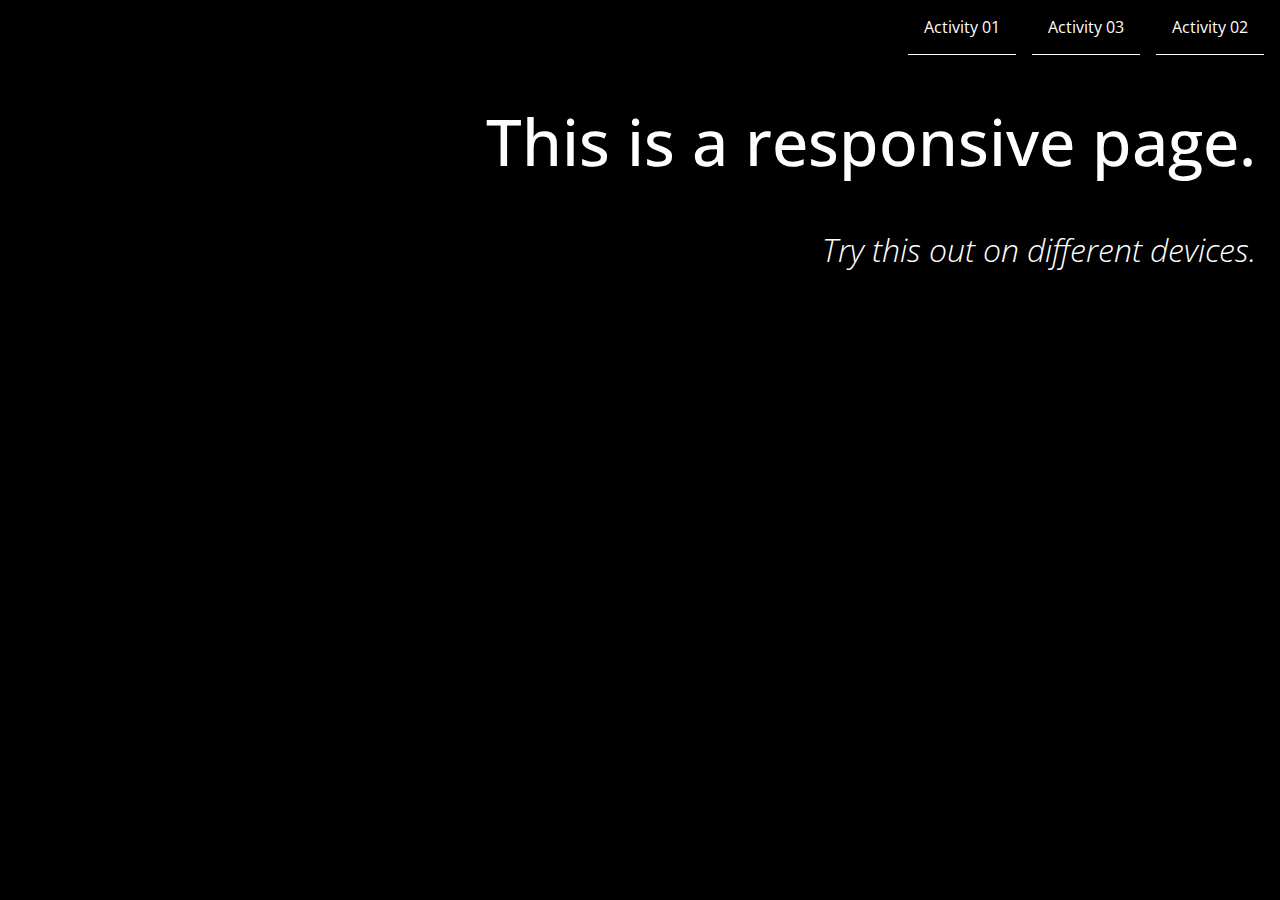
<file: week-02/index.html>
<!DOCTYPE html>
<html lang="en">
<head>
    <meta charset="UTF-8">
    <meta http-equiv="X-UA-Compatible" content="IE=edge">
    <meta name="viewport" content="width=device-width, initial-scale=1.0">
    <title>Responsive Design with CSS</title>

    <!-- CSS -->
    <link rel="preconnect" href="https://fonts.googleapis.com">
<link rel="preconnect" href="https://fonts.gstatic.com" crossorigin>
<link href="https://fonts.googleapis.com/css2?family=Open+Sans:ital,wght@0,400;0,700;1,300&display=swap" rel="stylesheet">

    <link rel="stylesheet" href="style.css">

</head>
<body>
    <header>
        <nav>
            <ul>
                <li id="link3"><a href="https://brianclarkinteractive.github.io/accd-mdes-sem1/" target="_blank">Activity 01</a></li>
                <li><a href="https://brianclarkinteractive.github.io/accd-mdes-sem1/week-01/ascii-art.html" target="_blank">Activity 02</a></li>
                <li><a href="#">Activity 03</a></li>
            </ul>
        </nav>
    </header>
    <main>
        <h1>This is a responsive page.</h1>
        <h3>Try this out on different devices.</h3>
    </main>    
    <footer></footer>
</body>
</html>
</file>
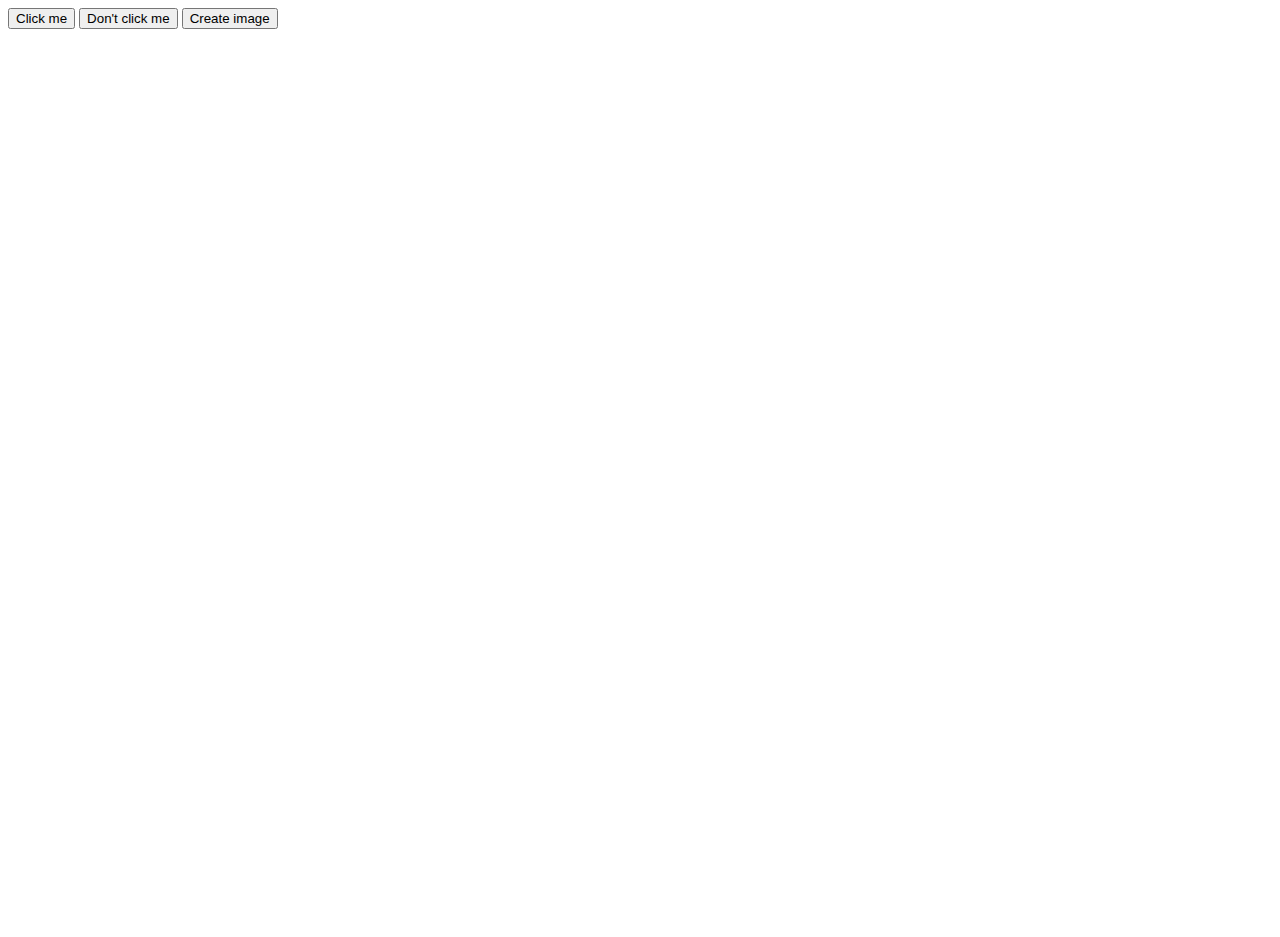
<file: week-03/index.html>
<!DOCTYPE html>
<html lang="en">
<head>
    <meta charset="UTF-8">
    <meta http-equiv="X-UA-Compatible" content="IE=edge">
    <meta name="viewport" content="width=device-width, initial-scale=1.0">
    <title>Buttons doing things</title>
    <style>
        main {
            height: 100vh;
        }
    </style>
</head>
<body>
    <header>
        <button role="button" id="colorChange">Click me</button>
        <button role="button" id="addText">Don't click me</button>
        <button role="button" id="imageBtn">Create image</button>
    </header>
    <main id="mainSection">
       
    </main>    
   
    <script src="script.js"></script>
</body>
</html>
</file>
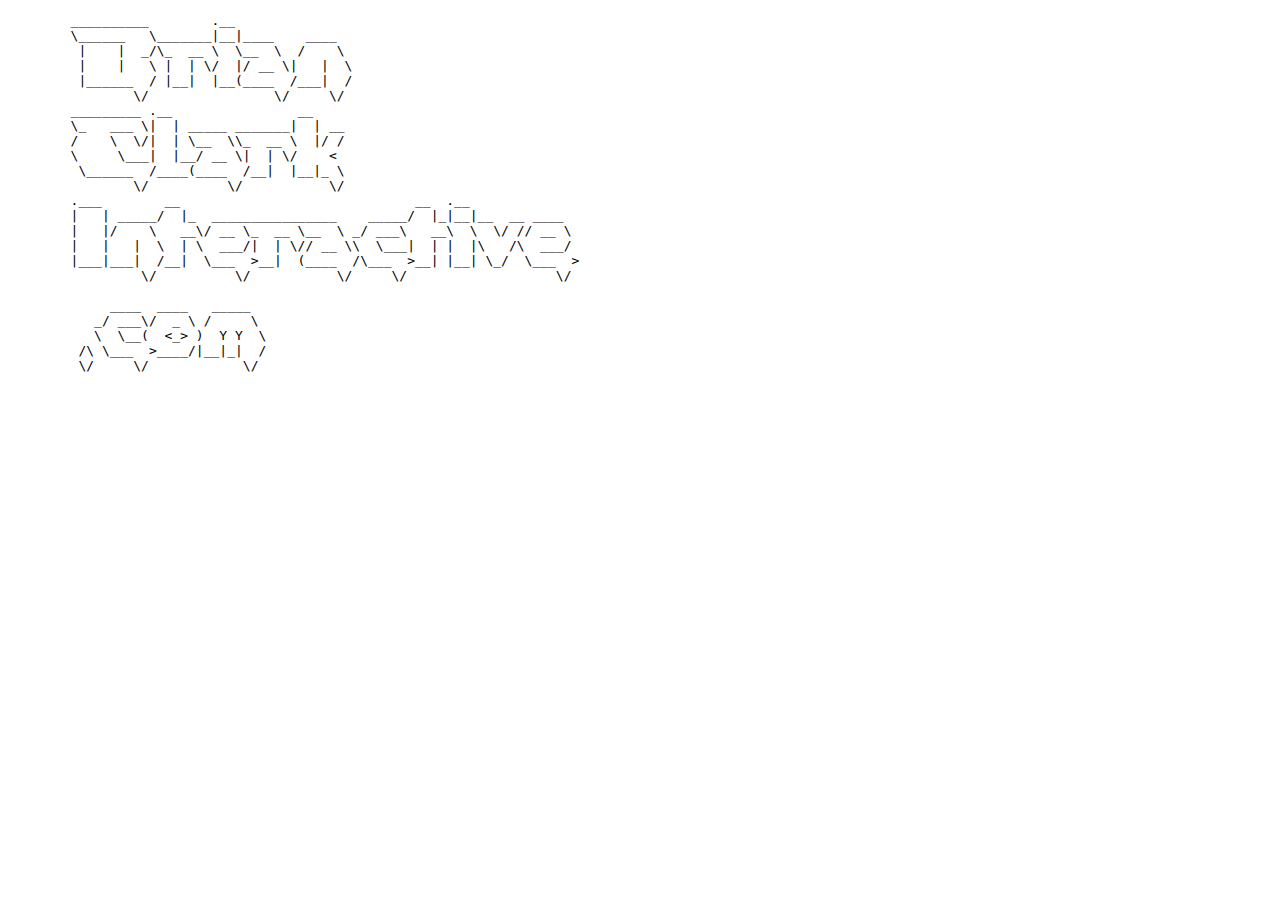
<file: week-01/ascii-art.html>
<!DOCTYPE html>
<html lang="en">
<head>
    <meta charset="UTF-8">
    <meta http-equiv="X-UA-Compatible" content="IE=edge">
    <meta name="viewport" content="width=device-width, initial-scale=1.0">
    <title>ASCII Art by Brian Clark</title>
</head>
<body>
    <pre>
        __________        .__                                            
        \______   \_______|__|____    ____                               
         |    |  _/\_  __ \  \__  \  /    \                              
         |    |   \ |  | \/  |/ __ \|   |  \                             
         |______  / |__|  |__(____  /___|  /                             
                \/                \/     \/                              
        _________ .__                __                                  
        \_   ___ \|  | _____ _______|  | __                              
        /    \  \/|  | \__  \\_  __ \  |/ /                              
        \     \___|  |__/ __ \|  | \/    <                               
         \______  /____(____  /__|  |__|_ \                              
                \/          \/           \/                              
        .___        __                              __  .__              
        |   | _____/  |_  ________________    _____/  |_|__|__  __ ____  
        |   |/    \   __\/ __ \_  __ \__  \ _/ ___\   __\  \  \/ // __ \ 
        |   |   |  \  | \  ___/|  | \// __ \\  \___|  | |  |\   /\  ___/ 
        |___|___|  /__|  \___  >__|  (____  /\___  >__| |__| \_/  \___  >
                 \/          \/           \/     \/                   \/ 
                                                                         
             ____  ____   _____                                          
           _/ ___\/  _ \ /     \                                         
           \  \__(  <_> )  Y Y  \                                        
         /\ \___  >____/|__|_|  /                                        
         \/     \/            \/                                          
    </pre>
</body>
</html>
</file>
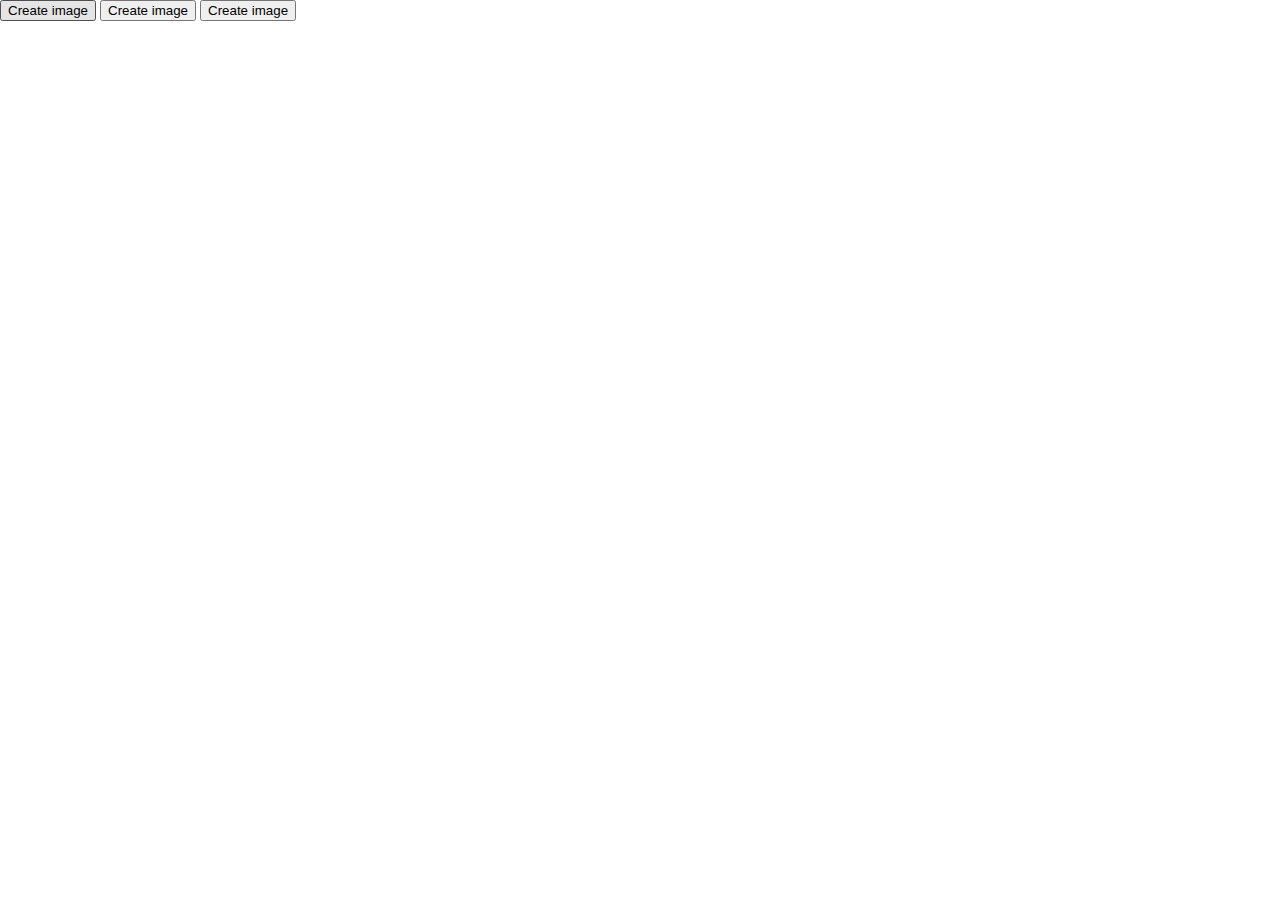
<file: week-03/activity-03.html>
<!DOCTYPE html>
<html lang="en">
<head>
    <meta charset="UTF-8">
    <meta http-equiv="X-UA-Compatible" content="IE=edge">
    <meta name="viewport" content="width=device-width, initial-scale=1.0">
    <title>Activity 03</title>
    <link rel="stylesheet" href="style.css">
</head>
<body>
    <header>
            <button role="button" id="imageBtn1">Create image</button>
            <button role="button" id="imageBtn2">Create image</button>
            <button role="button" id="imageBtn3">Create image</button>
    </header>
    <main id="mainSection">
       
    </main>    
   
    <script src="script-02.js"></script>
</body>
</html>
</file>
<file: week-03/style.css>
body { 
    margin: 0;
}

img {
    max-width: 600px;
    max-height: 600px;
}
#mainSection {
    height: 600px;
    width: 600px;
}
</file>
<file: week-02/style.css>
/* Reset */

body { 
    margin: 0;
}

img {
    max-width: 100%;
}

/* Main section styles */

h1,h3 {font-family: 'Open Sans', helvetica, sans-serif;
}

h1 {font-weight: 400;
    font-size: 32px;
}

h3 {font-weight: 300;
    font-style: italic;
    font-size: 16px;
}
main {
    float: left;
    padding-left: 16px;
}

/* Header styles */

nav ul {
    list-style: none;
    padding-left: 0;
    margin: 0;
    display: flex;
    flex-direction: column;
}

nav li {
    padding: 8px;
    font-family: 'Open Sans', Helvetica, san-serif;
    border-bottom: .5px black solid;
}

.no-btm-border {
    border-bottom: none;
}

nav a {
    color: #000;
    text-decoration: none;
}

@media (min-width: 600px){
    main {
        width: 100%;
    }
    nav ul {
        flex-direction: row;
        justify-content: space-around;
    }
    #link3 {
        order:1;
    }
    body {
        background-color: lightgray;
    }
    h1,h3 {
        text-align: center;
    }
    h1 {
        font-weight: 400;
        font-size: 56px;
    }
    h3 {
        font-weight: 300;
        font-style: italic;
        font-size: 32px;
    }
}

@media (min-width: 1080px){
    main {float: right;
        padding-right: 24px;]
    }
    nav ul {
        flex-direction: row-reverse;
        justify-content: flex-end;
        float: right;
        margin-right: 16px;
    }
    nav li {
        border-bottom: .5px white solid;
        margin-left: 16px;
        padding: 16px;
    }
    nav a {
        color: white;
    }
    #link3 {
        order:1;
    }
    body { background-color: black;
    }
    h1,h3 {
        color: white;
        text-align: right;
    }
    h1 {
        font-weight: 500;
        font-size: 64px;
    }
    
    h3 {
        font-weight: 300;
        font-style: italic;
        font-size: 32px;
    }
}
</file>
